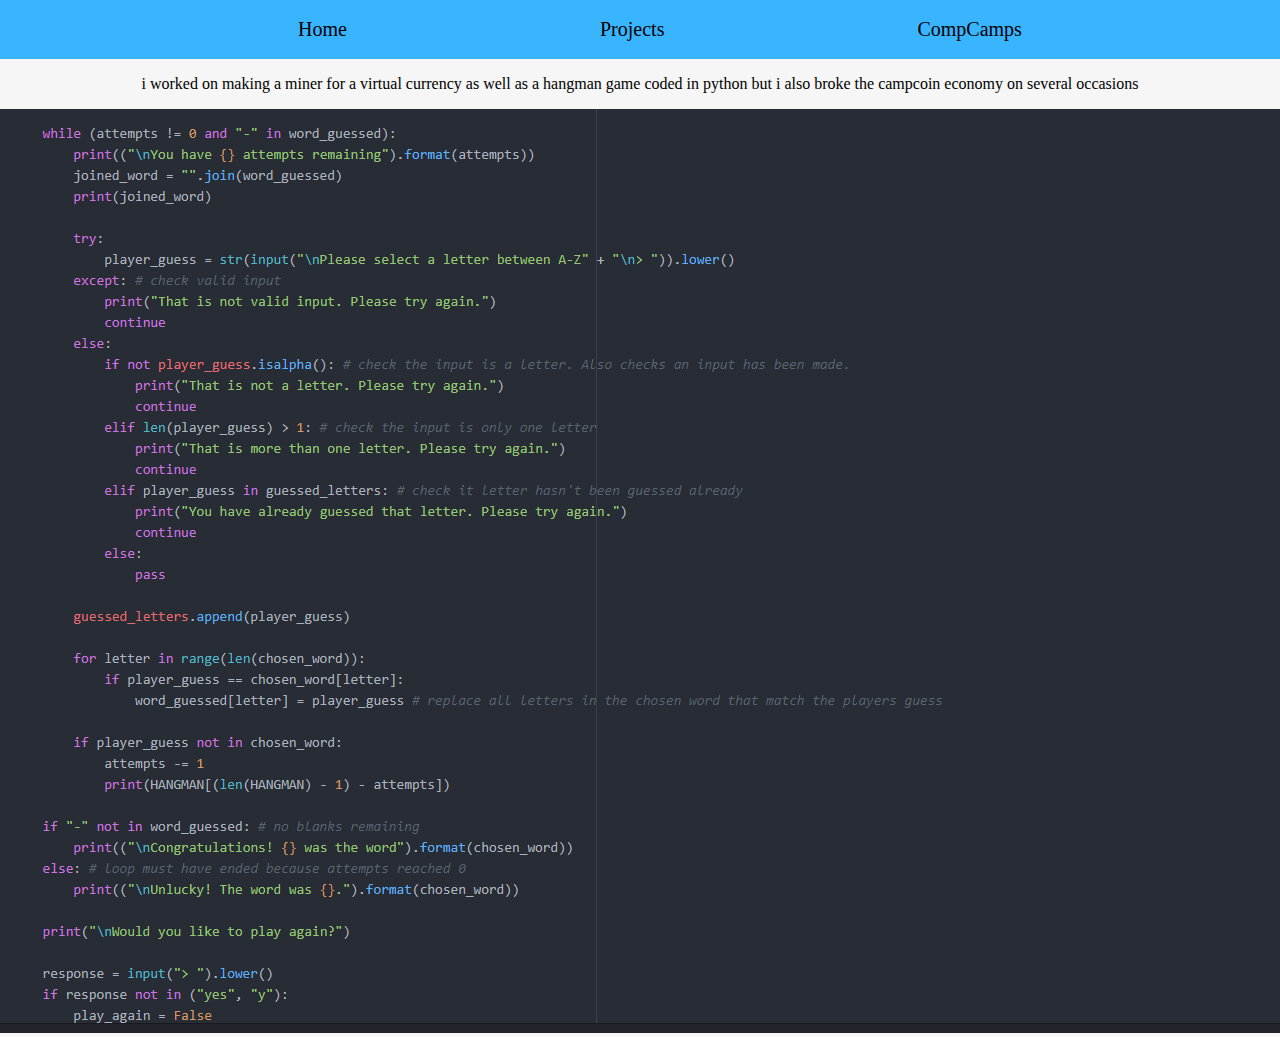
<file: projects.html>
<!DOCTYPE html>
<html lang="en" dir="ltr">
  <head>
    <meta charset="utf-8">
    <title>alex CompCamp Website!</title>
    <link rel="stylesheet" href="css/styles.css"/>
  </head>
  <body class="webpage">
    <div class="nav">
      <ul>
        <li class="nav-item"><a href="index.html" class="nav-link"> Home </a></li>
        <li class="nav-item"><a href="projects.html" class="nav-link"> Projects </a></li>
        <li class="nav-item"><a href="https://compcamps.com" class="nav-link"> CompCamps </a></li>
      </ul>
    </div>
    <div class="center">
      <p>i worked on making a miner for a virtual currency as well as a hangman game coded in python but i also broke the campcoin economy on several occasions</p>
      <img src="image/Capture.PNG"/>
    </div>
  </body>
</html>
<!-- 1 -->
</file>
<file: css/styles.css>
.center {
  display: block;
  margin: 0 auto;
  text-align: center;
}

body {
  margin: 0;
}
/* 1 */
.img {
  border-radius: 50%;
  margin-top: 100px;
  width: 300px;
}

.text {
  color: #1366E8;
  font-family: 'Dosis', sans-serif;
}

.whitetext {
  color: #1366E8;
}

.nav {
  background-color: #39B4FF;
  display: inline-block;
  padding-bottom: 2px;
  padding-top: 2px;
  text-align: center;
  width: 100%;
}

.alexsface {
  animation-delay: 0.5s;
  -webkit-animation-delay: 0.5s;
  animation-name: alexface;
  -webkit-animation-name: alexface;
}

.nav-item {
  display: inline;
  font-size: 20px;

}

.nav-link {
  color: black;
  padding-left: 10%;
  padding-right: 10%;
  text-decoration: none;
}

.nav-link:hover {
  color: #2C40FF;
}

.webpage {
  background-color: #F6F6F6;
}
</file>
